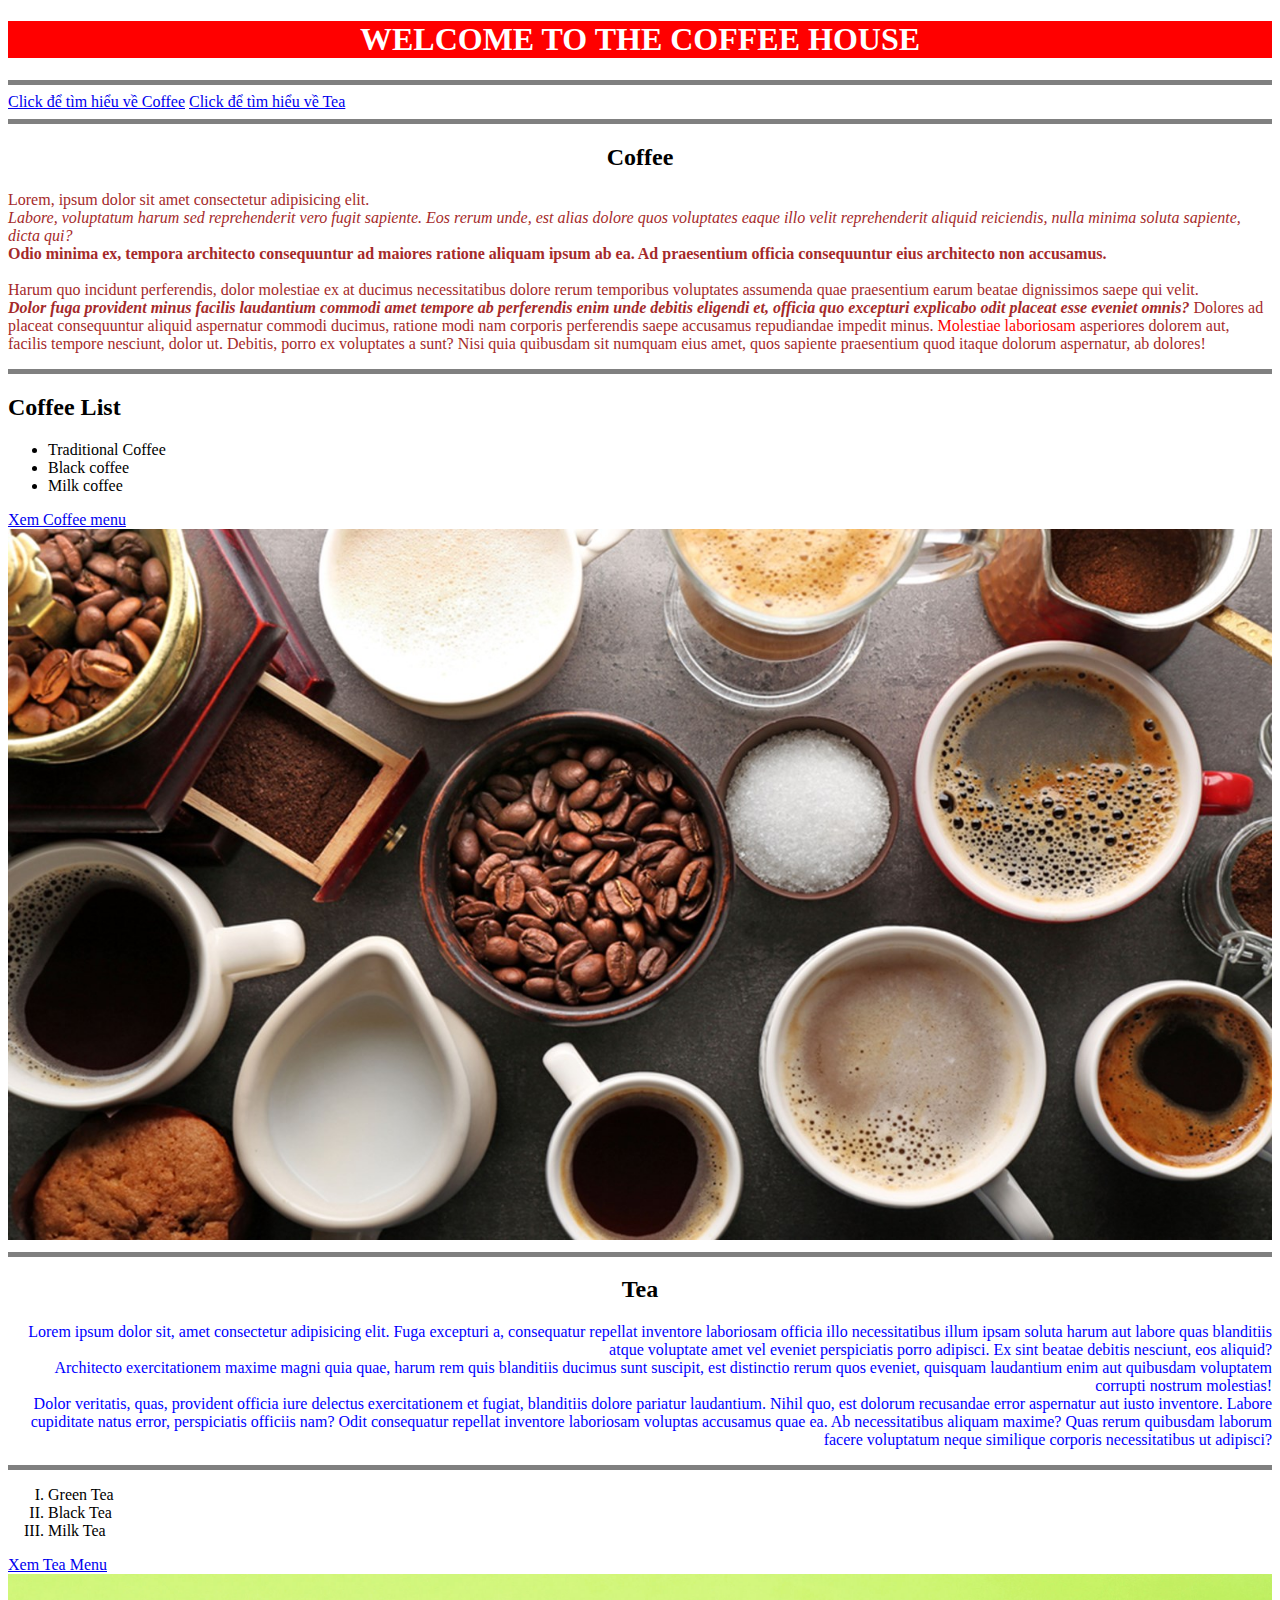
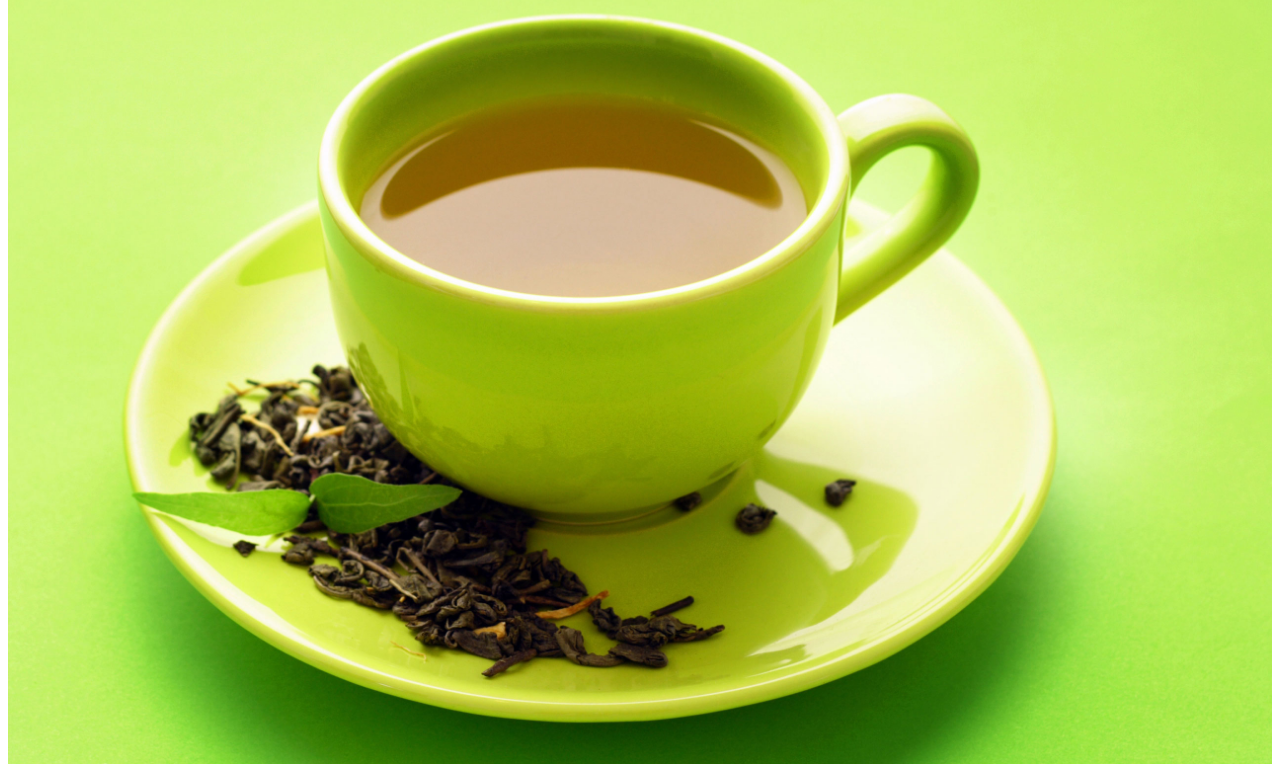
<file: 1.WebCoffee/index.html>
<!DOCTYPE html>
<html lang="en">
  <head>
    <meta charset="UTF-8" />
    <meta name="viewport" content="width=device-width, initial-scale=1.0" />
    <title>Web Coffee</title>
  </head>
  <body>
    <h1 style="color: white; background-color: red; text-align: center;">WELCOME TO THE COFFEE HOUSE</h1>
    <hr size="5px" noshade>
    <a href="#coffee">Click để tìm hiểu về Coffee</a>
    <a href="#tea">Click để tìm hiểu về Tea</a>
    <hr size="5px" noshade>
    <h2 id="coffee" style="text-align: center;">Coffee</h2>
    <p style="color: brown;">
      Lorem, ipsum dolor sit amet consectetur adipisicing elit.
      <br />
      <i
        >Labore, voluptatum harum sed reprehenderit vero fugit sapiente. Eos
        rerum unde, est alias dolore quos voluptates eaque illo velit
        reprehenderit aliquid reiciendis, nulla minima soluta sapiente, dicta
        qui?
      </i>
      <br />
      <b>
        Odio minima ex, tempora architecto consequuntur ad maiores ratione
        aliquam ipsum ab ea. Ad praesentium officia consequuntur eius architecto
        non accusamus.
      </b>
      <br />
      <br />
      Harum quo incidunt perferendis, dolor molestiae ex at ducimus
      necessitatibus dolore rerum temporibus voluptates assumenda quae
      praesentium earum beatae dignissimos saepe qui velit.
      <br />
      <b
        ><i>
          Dolor fuga provident minus facilis laudantium commodi amet tempore ab
          perferendis enim unde debitis eligendi et, officia quo excepturi
          explicabo odit placeat esse eveniet omnis?
        </i>
        </b>
      Dolores ad placeat consequuntur aliquid aspernatur commodi ducimus,
      ratione modi nam corporis perferendis saepe accusamus repudiandae impedit
      minus. <span style="color: red"> Molestiae laboriosam</span> asperiores
      dolorem aut, facilis tempore nesciunt, dolor ut. Debitis, porro ex
      voluptates a sunt? Nisi quia quibusdam sit numquam eius amet, quos
      sapiente praesentium quod itaque dolorum aspernatur, ab dolores!
    </p>
    <hr size="5px" noshade>
    <h2>Coffee List</h2>
    <ul>
        <li>Traditional Coffee</li>
        <li>Black coffee</li>
        <li>Milk coffee</li>
    </ul>
    <a href="./coffee menu.html" target="_blank">Xem Coffee menu</a>
    <img src="./img/coffee.jpg" alt="coffee-image" style="width: 100%;">
    <hr size="5px" noshade>
    <h2 id="tea" style="text-align: center;">Tea</h2>
    <p style="text-align: right; color: blue;">Lorem ipsum dolor sit, amet consectetur adipisicing elit. Fuga excepturi a, consequatur repellat inventore laboriosam officia illo necessitatibus illum ipsam soluta harum aut labore quas blanditiis atque voluptate amet vel eveniet perspiciatis porro adipisci. Ex sint beatae debitis nesciunt, eos aliquid? 
        <br>
        Architecto exercitationem maxime magni quia quae, harum rem quis blanditiis ducimus sunt suscipit, est distinctio rerum quos eveniet, quisquam laudantium enim aut quibusdam voluptatem corrupti nostrum molestias!
        <br>
         Dolor veritatis, quas, provident officia iure delectus exercitationem et fugiat, blanditiis dolore pariatur laudantium. Nihil quo, est dolorum recusandae error aspernatur aut iusto inventore. Labore cupiditate natus error, perspiciatis officiis nam? Odit consequatur repellat inventore laboriosam voluptas accusamus quae ea. Ab necessitatibus aliquam maxime? Quas rerum quibusdam laborum facere voluptatum neque similique corporis necessitatibus ut adipisci?</p>
         <hr size="5px" noshade>
         <ol type="I">
<li>Green Tea</li>
<li>Black Tea</li>
<li>Milk Tea</li>
         </ol>
         <a href="./tea menu.html" target="_blank">Xem Tea Menu</a>
         <img src="./img/Green-Tea.jpg" alt="Green-Tea-image" style="width: 100%;">

  </body>
</html>
</file>
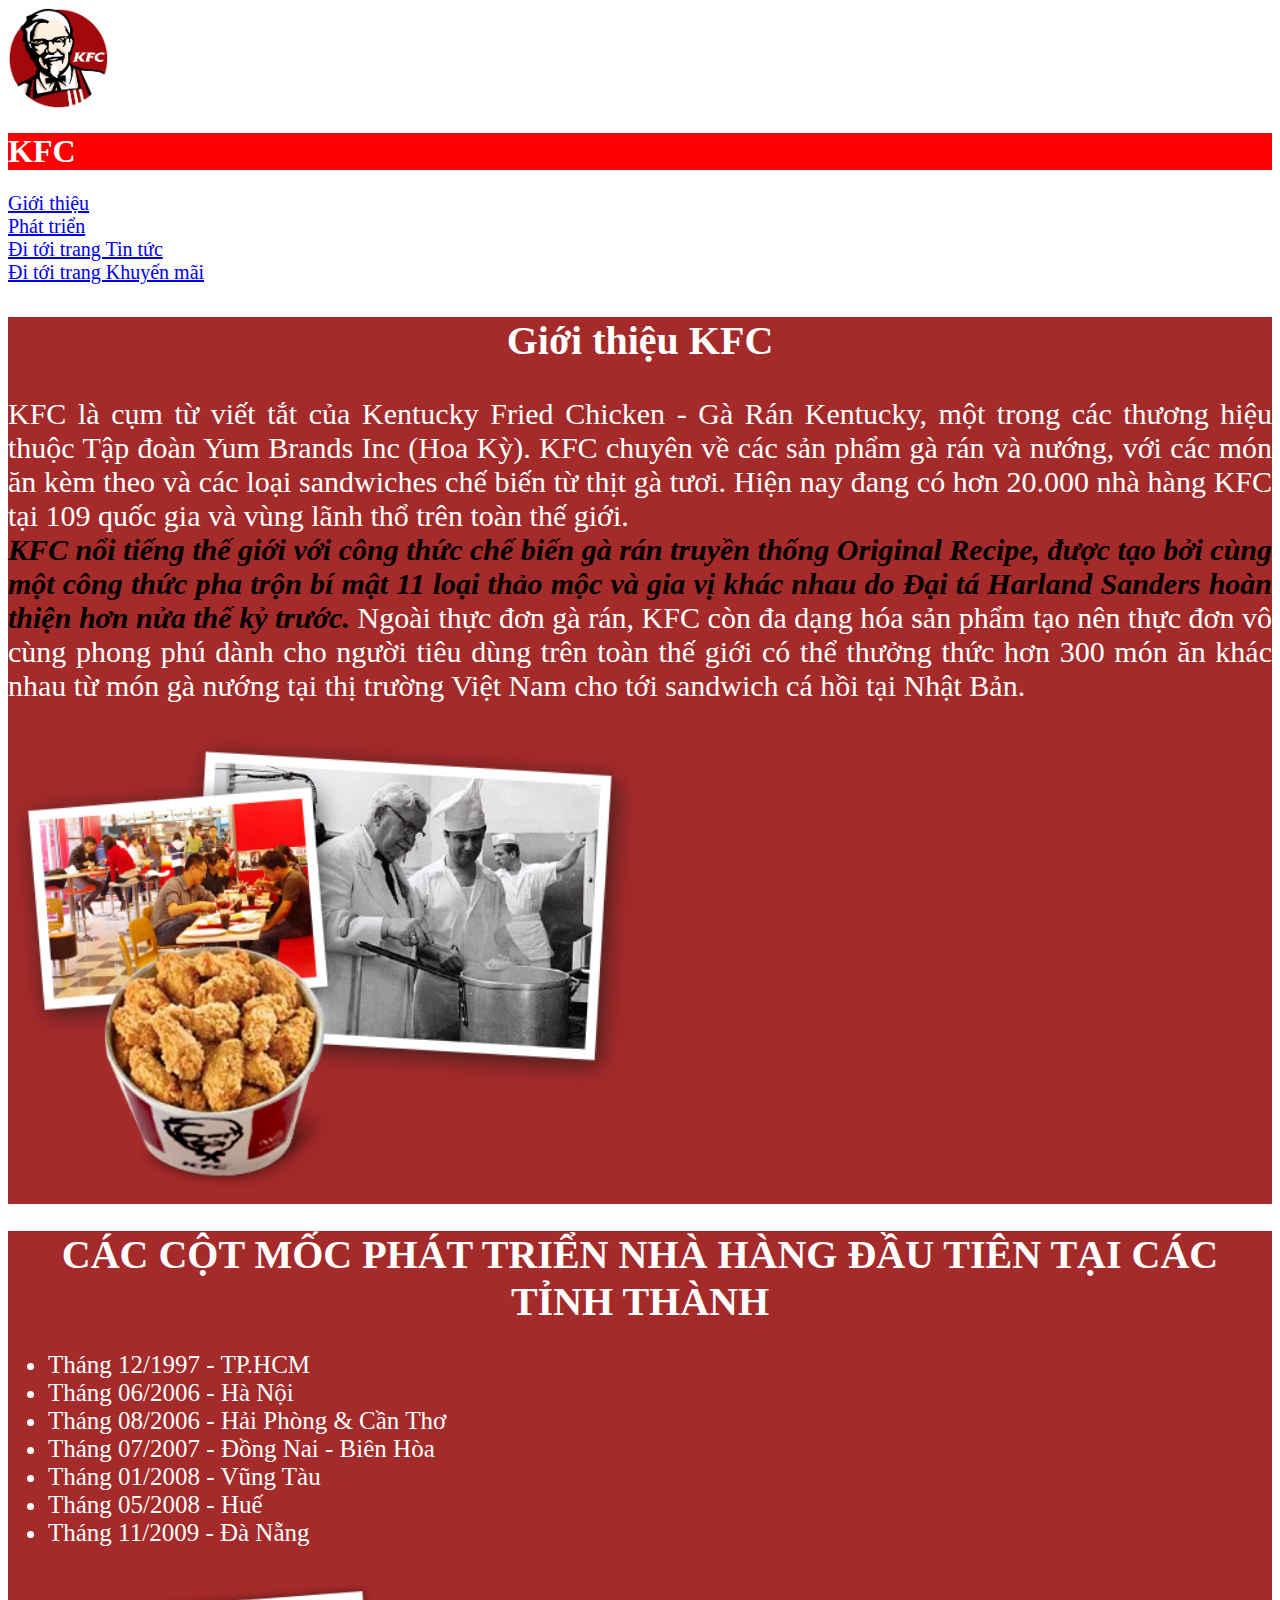
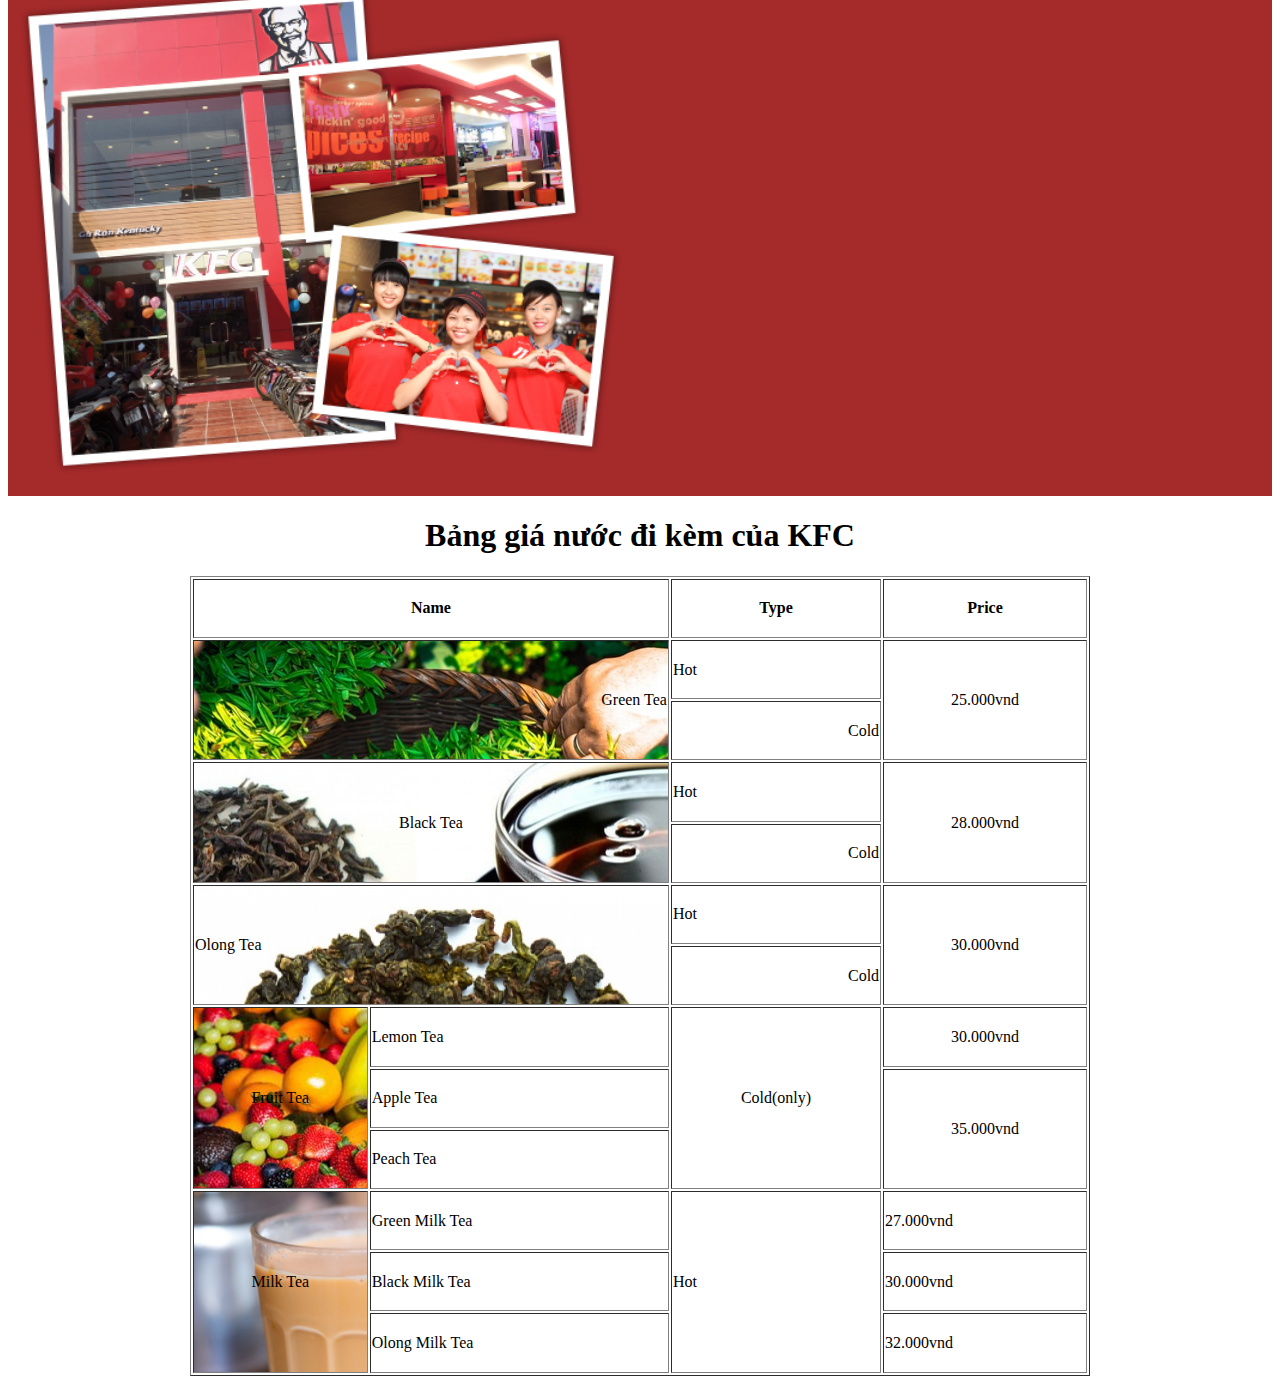
<file: lesson1/KFC/index.html>
<!DOCTYPE html>
<html lang="en">
  <head>
    <meta charset="UTF-8" />
    <meta name="viewport" content="width=device-width, initial-scale=1.0" />
    <title>Website KFC</title>
  </head>
  <body>
    <!-- Phần Header -->
    <div>
      <img src="./img/logo.png" alt="logo-image" width="100px" height="100px" />
      <h1 style="background-color: red; color: white">KFC</h1>
    </div>
    <div style="font-size: 20px">
      <a href="#intro">Giới thiệu</a>
      <br />
      <a href="#develop">Phát triển</a>
      <br />
      <a href="./news/news.html">Đi tới trang Tin tức</a>
      <br />
      <a href="https://kfcvietnam.com.vn/">Đi tới trang Khuyến mãi</a>
    </div>

    <!-- Phần  Introduction -->
    <div style="color: white; background-color: brown" id="intro">
      <h2 style="text-align: center; font-size: 40px">Giới thiệu KFC</h2>
      <p style="font-size: 30px; text-align: justify">
        KFC là cụm từ viết tắt của Kentucky Fried Chicken - Gà Rán Kentucky, một
        trong các thương hiệu thuộc Tập đoàn Yum Brands Inc (Hoa Kỳ). KFC chuyên
        về các sản phẩm gà rán và nướng, với các món ăn kèm theo và các loại
        sandwiches chế biến từ thịt gà tươi. Hiện nay đang có hơn 20.000 nhà
        hàng KFC tại 109 quốc gia và vùng lãnh thổ trên toàn thế giới.
        <br />
        <b style="color: black">
          <i>
            KFC nổi tiếng thế giới với công thức chế biến gà rán truyền thống
            Original Recipe, được tạo bởi cùng một công thức pha trộn bí mật 11
            loại thảo mộc và gia vị khác nhau do Đại tá Harland Sanders hoàn
            thiện hơn nửa thế kỷ trước.
          </i>
        </b>
        Ngoài thực đơn gà rán, KFC còn đa dạng hóa sản phẩm tạo nên thực đơn vô
        cùng phong phú dành cho người tiêu dùng trên toàn thế giới có thể thưởng
        thức hơn 300 món ăn khác nhau từ món gà nướng tại thị trường Việt Nam
        cho tới sandwich cá hồi tại Nhật Bản.
      </p>
      <img src="./img/about-pic-1.png" alt="about-pic-1-image" width="50%" />
    </div>

    <!-- Phần Development -->
    <div style="background-color: brown; color: white" id="develop">
      <h1 style="text-align: center; font-size: 40px">
        CÁC CỘT MỐC PHÁT TRIỂN NHÀ HÀNG ĐẦU TIÊN TẠI CÁC TỈNH THÀNH
      </h1>
      <ul style="font-size: 25px">
        <li>Tháng 12/1997 - TP.HCM</li>
        <li>Tháng 06/2006 - Hà Nội</li>
        <li>Tháng 08/2006 - Hải Phòng & Cần Thơ</li>
        <li>Tháng 07/2007 - Đồng Nai - Biên Hòa</li>
        <li>Tháng 01/2008 - Vũng Tàu</li>
        <li>Tháng 05/2008 - Huế</li>
        <li>Tháng 11/2009 - Đà Nẵng</li>
      </ul>
      <img src="./img/about-pic-3.png" alt="about-pic-3-image" width="50%" />
    </div>

    <!-- Phần Table -->
    <div>
      <h1 style="text-align: center">Bảng giá nước đi kèm của KFC</h1>
      <table border="1" width="900px" height="800px" align="center">
        <tr>
          <th colspan="2">Name</th>
          <th>Type</th>
          <th>Price</th>
        </tr>

        <!-- Row Green Tea -->
        <tr>
          <td
            rowspan="2"
            colspan="2"
            align="right"
            background="./img/greentea.jpg"
          >
            Green Tea
          </td>
          <td>Hot</td>
          <td rowspan="2" align="center">25.000vnd</td>
        </tr>

        <tr>
          <td align="right">Cold</td>
        </tr>

        <!-- Row Black Tea -->
        <tr>
          <td
            rowspan="2"
            colspan="2"
            align="center"
            background="./img/blacktea.jpg"
          >
            Black Tea
          </td>
          <td>Hot</td>
          <td rowspan="2" align="center">28.000vnd</td>
        </tr>

        <tr>
          <td align="right">Cold</td>
        </tr>

        <!-- Row Olong Tea -->
        <tr>
          <td
            rowspan="2"
            colspan="2"
            align="left"
            background="./img/olongtea.jpg"
          >
            Olong Tea
          </td>
          <td>Hot</td>
          <td rowspan="2" align="center">30.000vnd</td>
        </tr>

        <tr>
          <td align="right">Cold</td>
        </tr>

        <!-- Row Fruit Tea -->
        <tr>
          <td rowspan="3" align="center" background="./img/fruit.jpg">
            Fruit Tea
          </td>
          <td>Lemon Tea</td>
          <td rowspan="3" align="center">Cold(only)</td>
          <td align="center">30.000vnd</td>
        </tr>

        <tr>
          <td>Apple Tea</td>
          <td rowspan="2" align="center">35.000vnd</td>
        </tr>

        <tr>
          <td>Peach Tea</td>
        </tr>

        <!-- Row Milk Tea -->
        <tr>
          <td rowspan="3" align="center" background="./img/milktea.png">
            Milk Tea
          </td>
          <td>Green Milk Tea</td>
          <td rowspan="3">Hot</td>
          <td>27.000vnd</td>
        </tr>

        <tr>
          <td>Black Milk Tea</td>
          <td>30.000vnd</td>
        </tr>

        <tr>
          <td>Olong Milk Tea</td>
          <td>32.000vnd</td>
        </tr>
      </table>
    </div>
  </body>
</html>
</file>
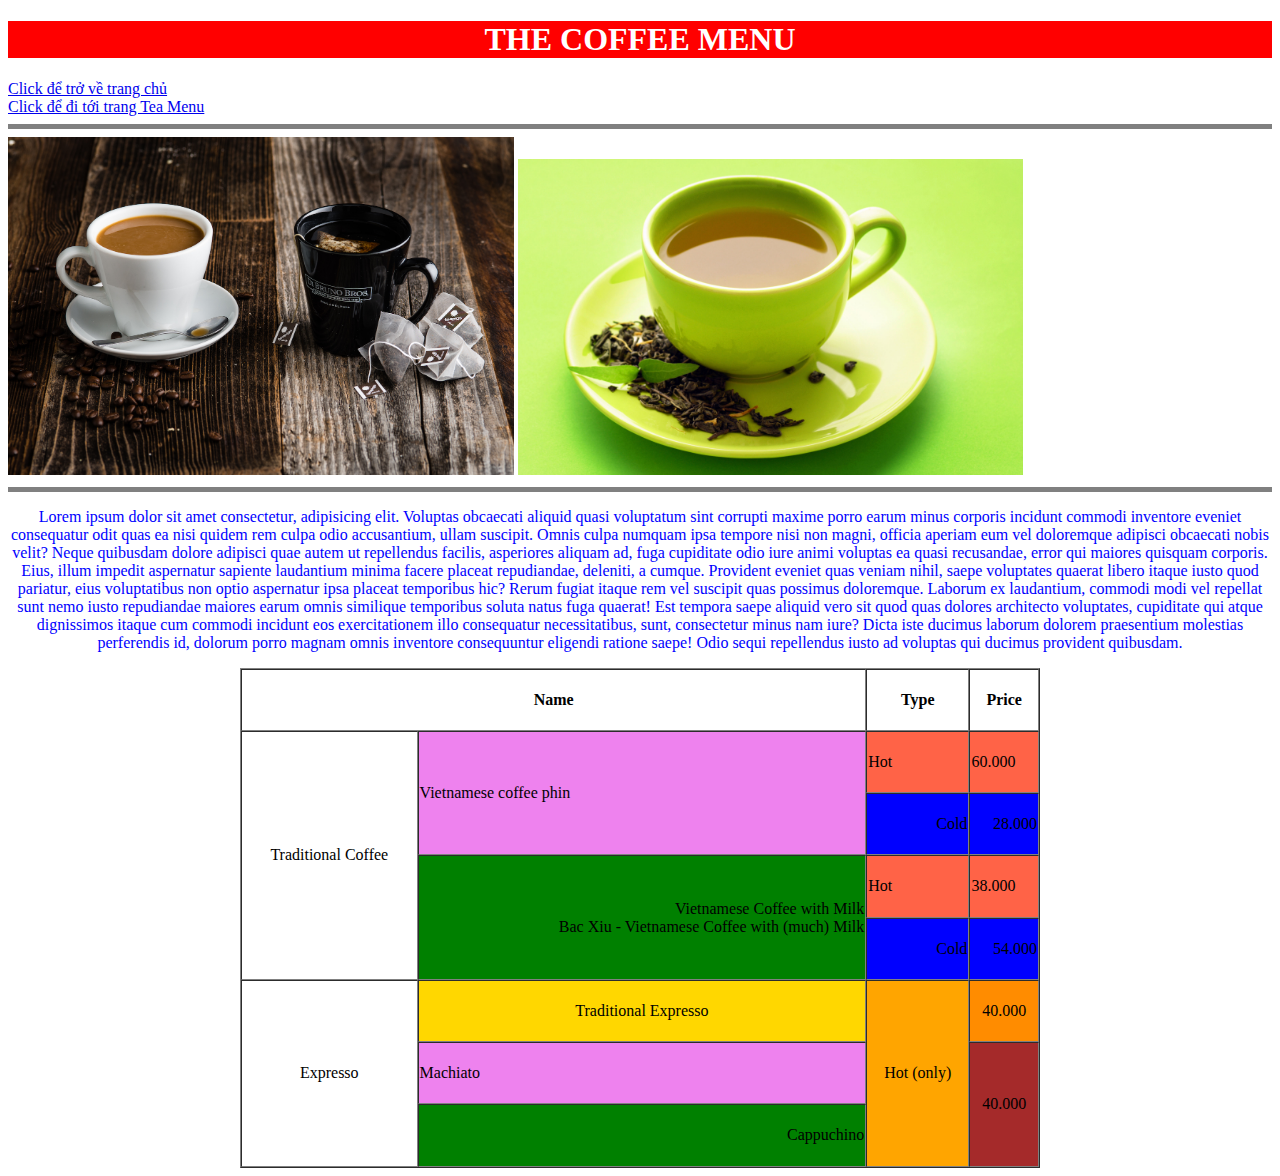
<file: 1.WebCoffee/coffee menu.html>
<!DOCTYPE html>
<html lang="en">
  <head>
    <meta charset="UTF-8" />
    <meta name="viewport" content="width=device-width, initial-scale=1.0" />
    <title>Coffee Menu1</title>
  </head>
  <body>
    <h1 style="text-align: center; color: white; background-color: red;">THE COFFEE MENU</h1>
    <a href="./index.html">Click để trở về trang chủ</a>
    <br>
    <a href="./tea menu.html">Click để đi tới trang Tea Menu</a>
    <hr size="5px" noshade />
    <img src="./img/CoffeeAndTea.jpg" alt="CoffeeAndTea" style="width: 40%;"/>
    <img src="./img/Green-Tea.jpg" alt="Green-Tea" style="width: 40%;" />
    <hr size="5px" noshade />
    <p style="text-align: center; color: blue;">
      Lorem ipsum dolor sit amet consectetur, adipisicing elit. Voluptas
      obcaecati aliquid quasi voluptatum sint corrupti maxime porro earum minus
      corporis incidunt commodi inventore eveniet consequatur odit quas ea nisi
      quidem rem culpa odio accusantium, ullam suscipit. Omnis culpa numquam
      ipsa tempore nisi non magni, officia aperiam eum vel doloremque adipisci
      obcaecati nobis velit? Neque quibusdam dolore adipisci quae autem ut
      repellendus facilis, asperiores aliquam ad, fuga cupiditate odio iure
      animi voluptas ea quasi recusandae, error qui maiores quisquam corporis.
      Eius, illum impedit aspernatur sapiente laudantium minima facere placeat
      repudiandae, deleniti, a cumque. Provident eveniet quas veniam nihil,
      saepe voluptates quaerat libero itaque iusto quod pariatur, eius
      voluptatibus non optio aspernatur ipsa placeat temporibus hic? Rerum
      fugiat itaque rem vel suscipit quas possimus doloremque. Laborum ex
      laudantium, commodi modi vel repellat sunt nemo iusto repudiandae maiores
      earum omnis similique temporibus soluta natus fuga quaerat! Est tempora
      saepe aliquid vero sit quod quas dolores architecto voluptates, cupiditate
      qui atque dignissimos itaque cum commodi incidunt eos exercitationem illo
      consequatur necessitatibus, sunt, consectetur minus nam iure? Dicta iste
      ducimus laborum dolorem praesentium molestias perferendis id, dolorum
      porro magnam omnis inventore consequuntur eligendi ratione saepe! Odio
      sequi repellendus iusto ad voluptas qui ducimus provident quibusdam.
    </p>
    <table align="center" border="1px" width="800px" height="500px" cellspacing="0" cellppading="10px">
      <tr>
        <th colspan="2">Name</th>
        <th>Type</th>
        <th>Price</th>
      </tr>

      <tr>
        <td rowspan="4" align="center">Traditional Coffee</td>
        <td rowspan="2" bgcolor="violet">Vietnamese coffee phin</td>
        <td bgcolor="tomato">Hot</td>
        <td bgcolor="tomato">60.000</td>
      </tr>
      <tr align="right" bgcolor="blue">
        <td>Cold</td>
        <td>28.000</td>
      </tr>
      <tr>
        <td rowspan="2" bgcolor="green" align="right">
          Vietnamese Coffee with Milk <br />
          Bac Xiu - Vietnamese Coffee with (much) Milk
        </td>
        <td bgcolor="tomato">Hot</td>
        <td bgcolor="tomato">38.000</td>
      </tr>
      <tr align="right" bgcolor="blue">
        <td>Cold</td>
        <td>54.000</td>
      </tr>

      <tr align="center">
        <td rowspan="3">Expresso</td>
        <td bgcolor="gold">Traditional Expresso</td>
        <td rowspan="3" bgcolor="orange">Hot (only)</td>
        <td bgcolor="darkorange">40.000</td>
      </tr>
      <tr>
        <td bgcolor="violet">Machiato</td>
        <td rowspan="2" align="center" bgcolor="brown">40.000</td>
      </tr>
      <tr>
        <td align="right" bgcolor="green">Cappuchino</td>
      </tr>
    </table>
  </body>
</html>
</file>
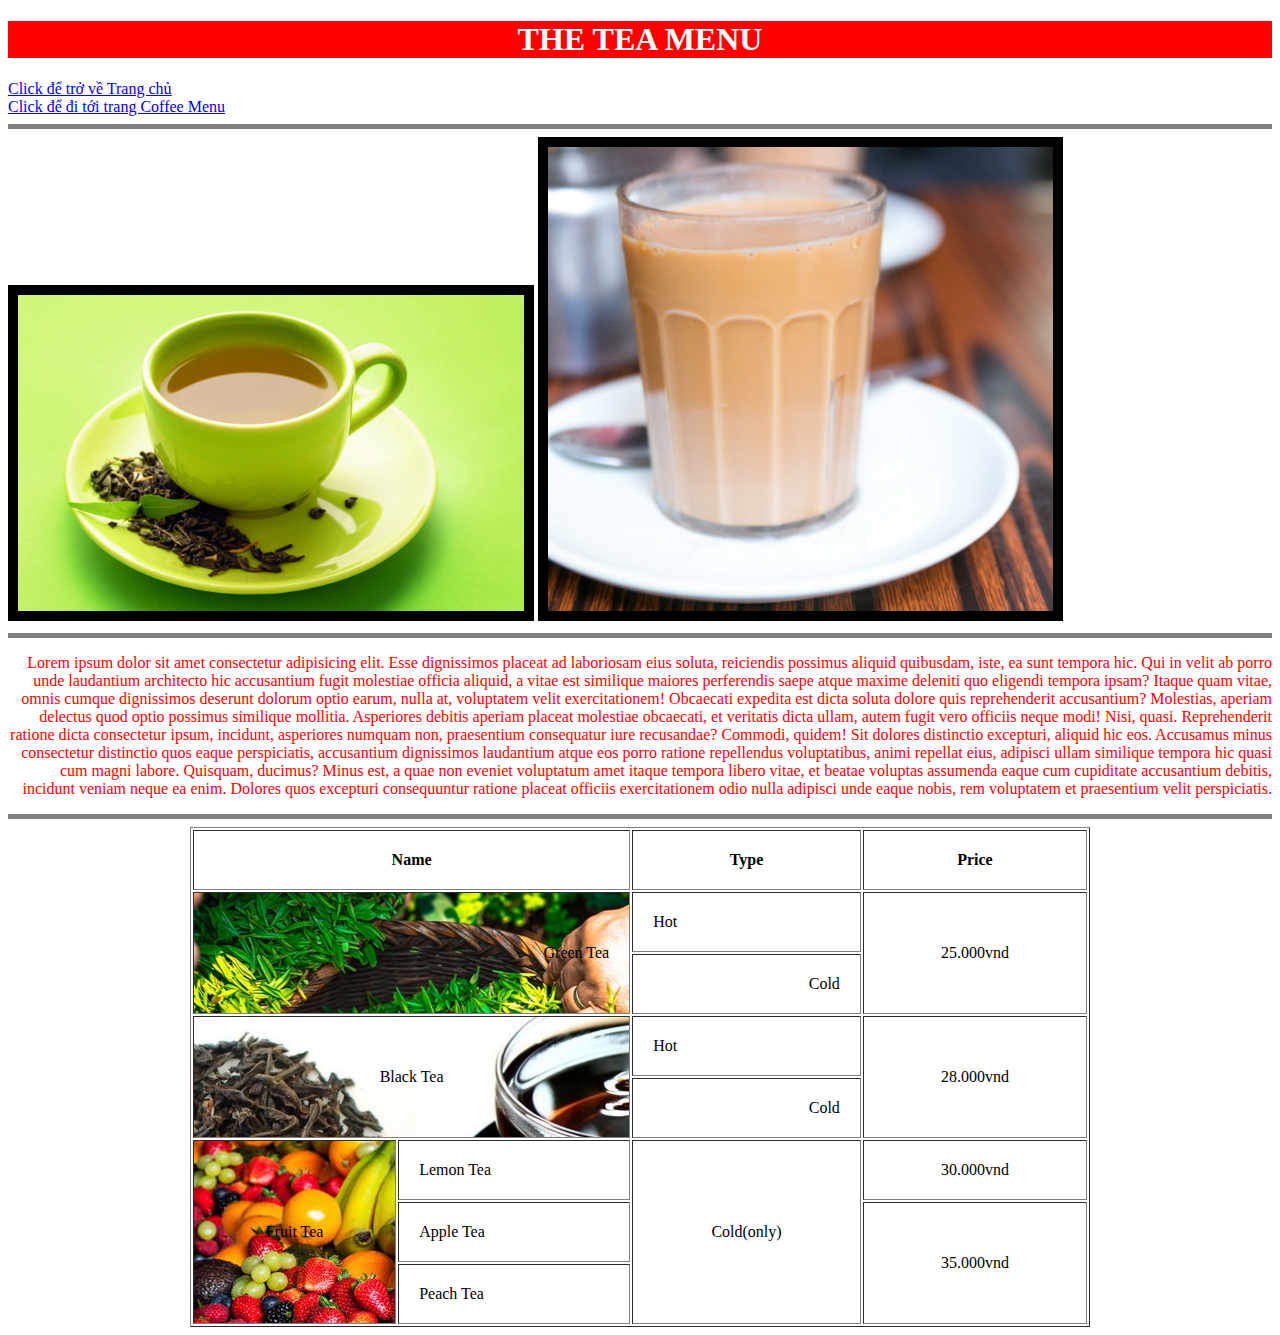
<file: 1.WebCoffee/tea menu.html>
<!DOCTYPE html>
<html lang="en">
<head>
    <meta charset="UTF-8">
    <meta name="viewport" content="width=device-width, initial-scale=1.0">
    <title>Tea Menu1</title>
</head>
<body>
    <h1 style="color: white; background-color: red; text-align: center;">THE TEA MENU</h1>
    <a href="./index.html">Click để trở về Trang chủ</a>
    <br>
    <a href="./coffee menu.html">Click để đi tới trang Coffee Menu</a>
    <hr size="5px" noshade="">
    <img src="./img/Green-Tea.jpg" alt="Green-Tea" style="width: 40%; border: 10px solid black;">
    <img src="./img/milktea.png" alt="milktea" style="width: 40%; border: 10px solid black;">
    <hr size="5px" noshade="">
    <p style="color: red; text-align: right;">Lorem ipsum dolor sit amet consectetur adipisicing elit. Esse dignissimos placeat ad laboriosam eius soluta, reiciendis possimus aliquid quibusdam, iste, ea sunt tempora hic. Qui in velit ab porro unde laudantium architecto hic accusantium fugit molestiae officia aliquid, a vitae est similique maiores perferendis saepe atque maxime deleniti quo eligendi tempora ipsam? Itaque quam vitae, omnis cumque dignissimos deserunt dolorum optio earum, nulla at, voluptatem velit exercitationem! Obcaecati expedita est dicta soluta dolore quis reprehenderit accusantium? Molestias, aperiam delectus quod optio possimus similique mollitia. Asperiores debitis aperiam placeat molestiae obcaecati, et veritatis dicta ullam, autem fugit vero officiis neque modi! Nisi, quasi. Reprehenderit ratione dicta consectetur ipsum, incidunt, asperiores numquam non, praesentium consequatur iure recusandae? Commodi, quidem! Sit dolores distinctio excepturi, aliquid hic eos. Accusamus minus consectetur distinctio quos eaque perspiciatis, accusantium dignissimos laudantium atque eos porro ratione repellendus voluptatibus, animi repellat eius, adipisci ullam similique tempora hic quasi cum magni labore. Quisquam, ducimus? Minus est, a quae non eveniet voluptatum amet itaque tempora libero vitae, et beatae voluptas assumenda eaque cum cupiditate accusantium debitis, incidunt veniam neque ea enim. Dolores quos excepturi consequuntur ratione placeat officiis exercitationem odio nulla adipisci unde eaque nobis, rem voluptatem et praesentium velit perspiciatis.</p>
    <hr size="5px" noshade="">
    <table border="1" width="900px" align="center" cellpadding="20px" cellpacing="1">
            <tr>
                <th colspan="2">Name</th>
                <th>Type</th>
                <th>Price</th>
            </tr>
            <tr>
                <td rowspan="2" colspan="2" align="right" background="./img/greentea.jpg">Green Tea</td>
                <td>Hot</td>
                <td rowspan="2" align="center">25.000vnd</td>
            </tr>

            <tr>
                <td align="right">Cold</td>
            </tr>

            <tr>
                <td rowspan="2" colspan="2" align="center" background="./img/blacktea.jpg">Black Tea</td>
                <td>Hot</td>
                <td rowspan="2" align="center">28.000vnd</td> 
            </tr>

            <tr>
                <td align="right">Cold</td>
            </tr>

            <tr>
                <td rowspan="3" align="center" background="./img/fruit.jpg">Fruit Tea</td>
                <td>Lemon Tea</td>
                <td rowspan="3" align="center">Cold(only) </td>
                <td align="center">30.000vnd</td>
            </tr>

            <tr>
                <td>Apple Tea</td>
                <td rowspan="2" align="center">35.000vnd</td>
            </tr>

            <tr>
                <td>Peach Tea</td>
            </tr>
        </table>
   
</body>
</html>
</file>
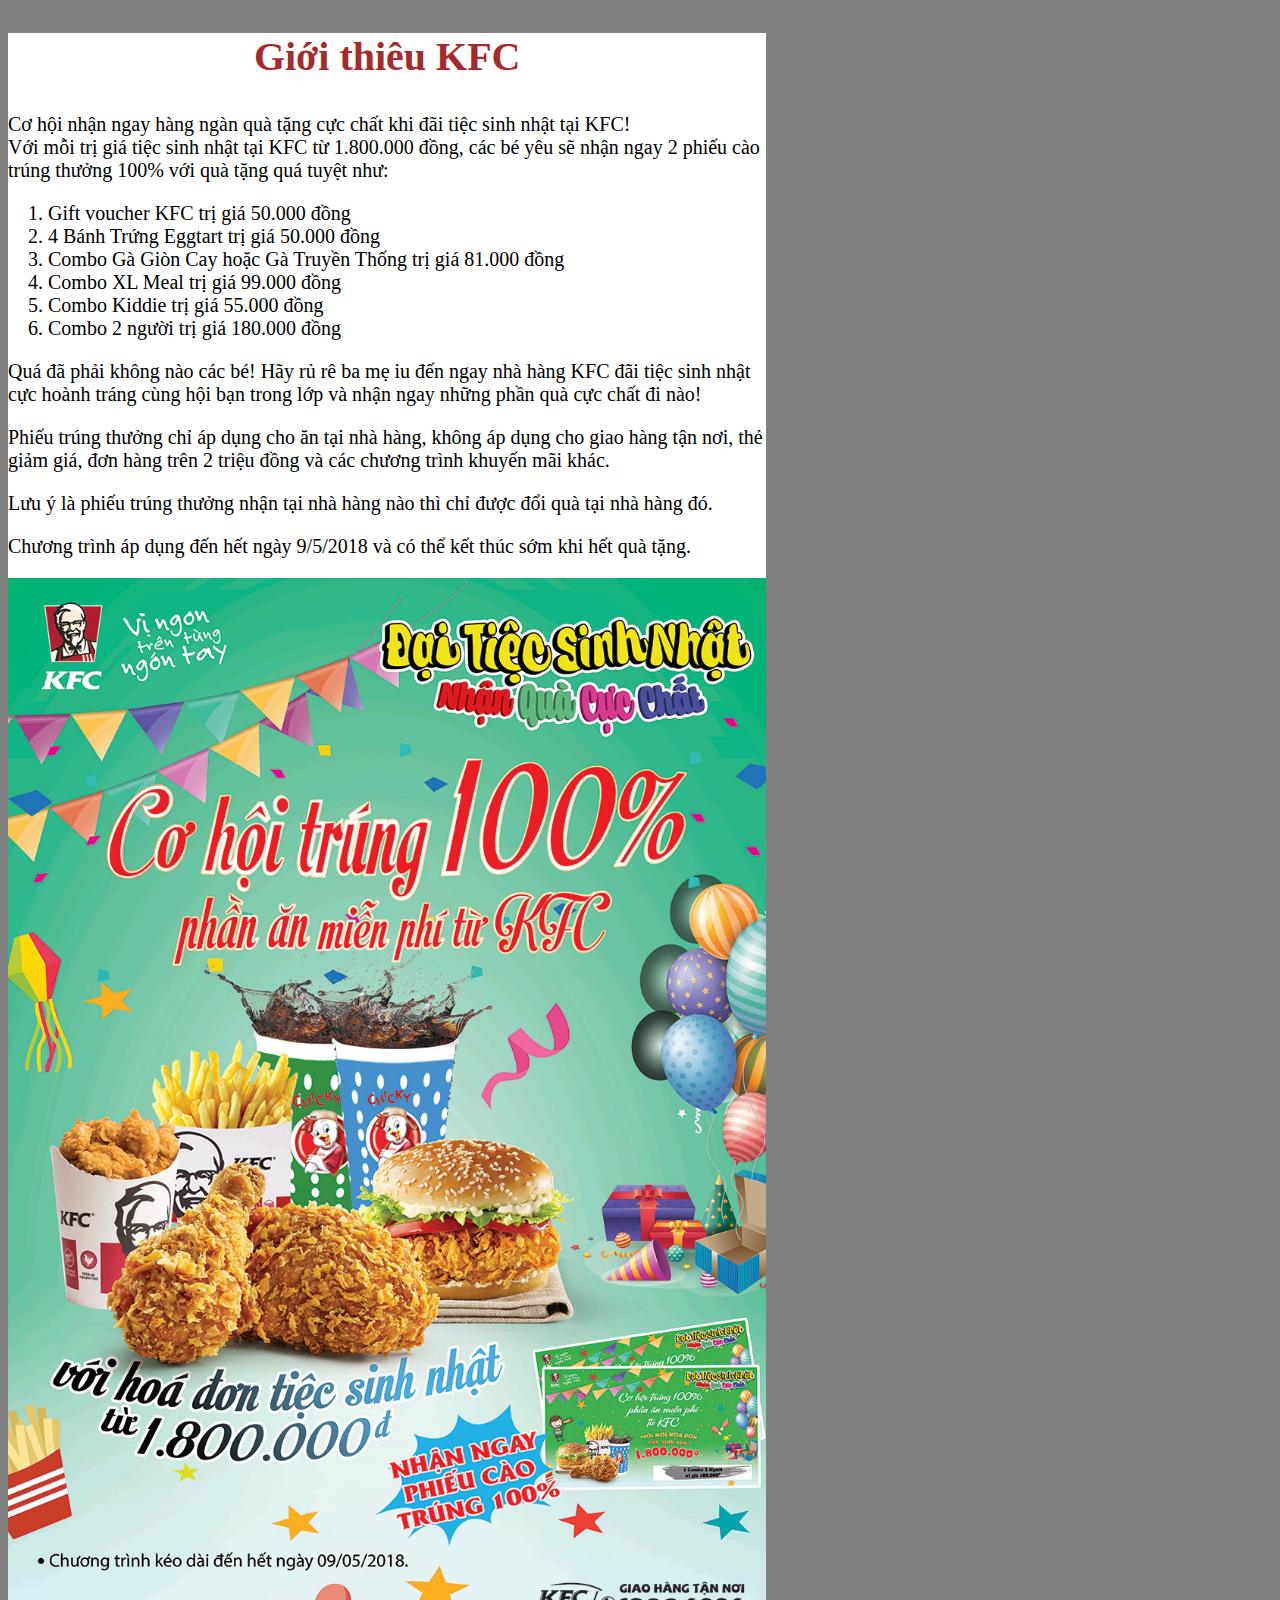
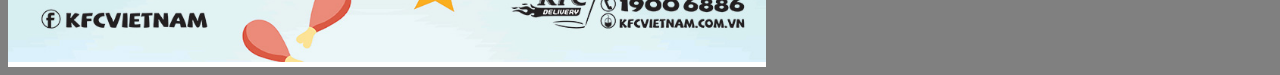
<file: lesson1/news/news.html>
<!DOCTYPE html>
<html lang="en">
<head>
	<meta charset="UTF-8">
	<title>Document</title>
</head>
<body style="background-color:grey">
	<div style="background-color:white;font-size:20px; width:60%">
		<h2 style="text-align: center;font-size:40px;color:brown">Giới thiêu KFC</h2>
		<p>
			Cơ hội nhận ngay hàng ngàn quà tặng cực chất khi đãi tiệc sinh nhật tại KFC!<br>
			Với mỗi trị giá tiệc sinh nhật tại KFC từ 1.800.000 đồng, các bé yêu sẽ nhận ngay 2 phiếu cào trúng thưởng 100% với quà tặng quá tuyệt như:
		</p>
		<ol>
			<li>Gift voucher KFC trị giá 50.000 đồng</li>
			<li>4 Bánh Trứng Eggtart trị giá 50.000 đồng</li>
			<li>Combo Gà Giòn Cay hoặc Gà Truyền Thống trị giá 81.000 đồng</li>
			<li>Combo XL Meal trị giá 99.000 đồng</li>
			<li>Combo Kiddie trị giá 55.000 đồng</li>
			<li>Combo 2 người trị giá 180.000 đồng</li>
		</ol>
		<p>
			Quá đã phải không nào các bé! Hãy rủ rê ba mẹ iu đến ngay nhà hàng KFC đãi tiệc sinh nhật cực hoành tráng cùng hội bạn trong lớp và nhận ngay những phần quà cực chất đi nào!
		</p>
		<p>
			Phiếu trúng thưởng chỉ áp dụng cho ăn tại nhà hàng, không áp dụng cho giao hàng tận nơi, thẻ giảm giá, đơn hàng trên 2 triệu đồng và các chương trình khuyến mãi khác.
		</p>
			Lưu ý là phiếu trúng thưởng nhận tại nhà hàng nào thì chỉ được đổi quà tại nhà hàng đó.
		<p>	
			Chương trình áp dụng đến hết ngày 9/5/2018 và có thể kết thúc sớm khi hết quà tặng.
		</p>
		<img src="../img/poster.jpg" width="100%">
	</div>
</body>
</html>
</file>
